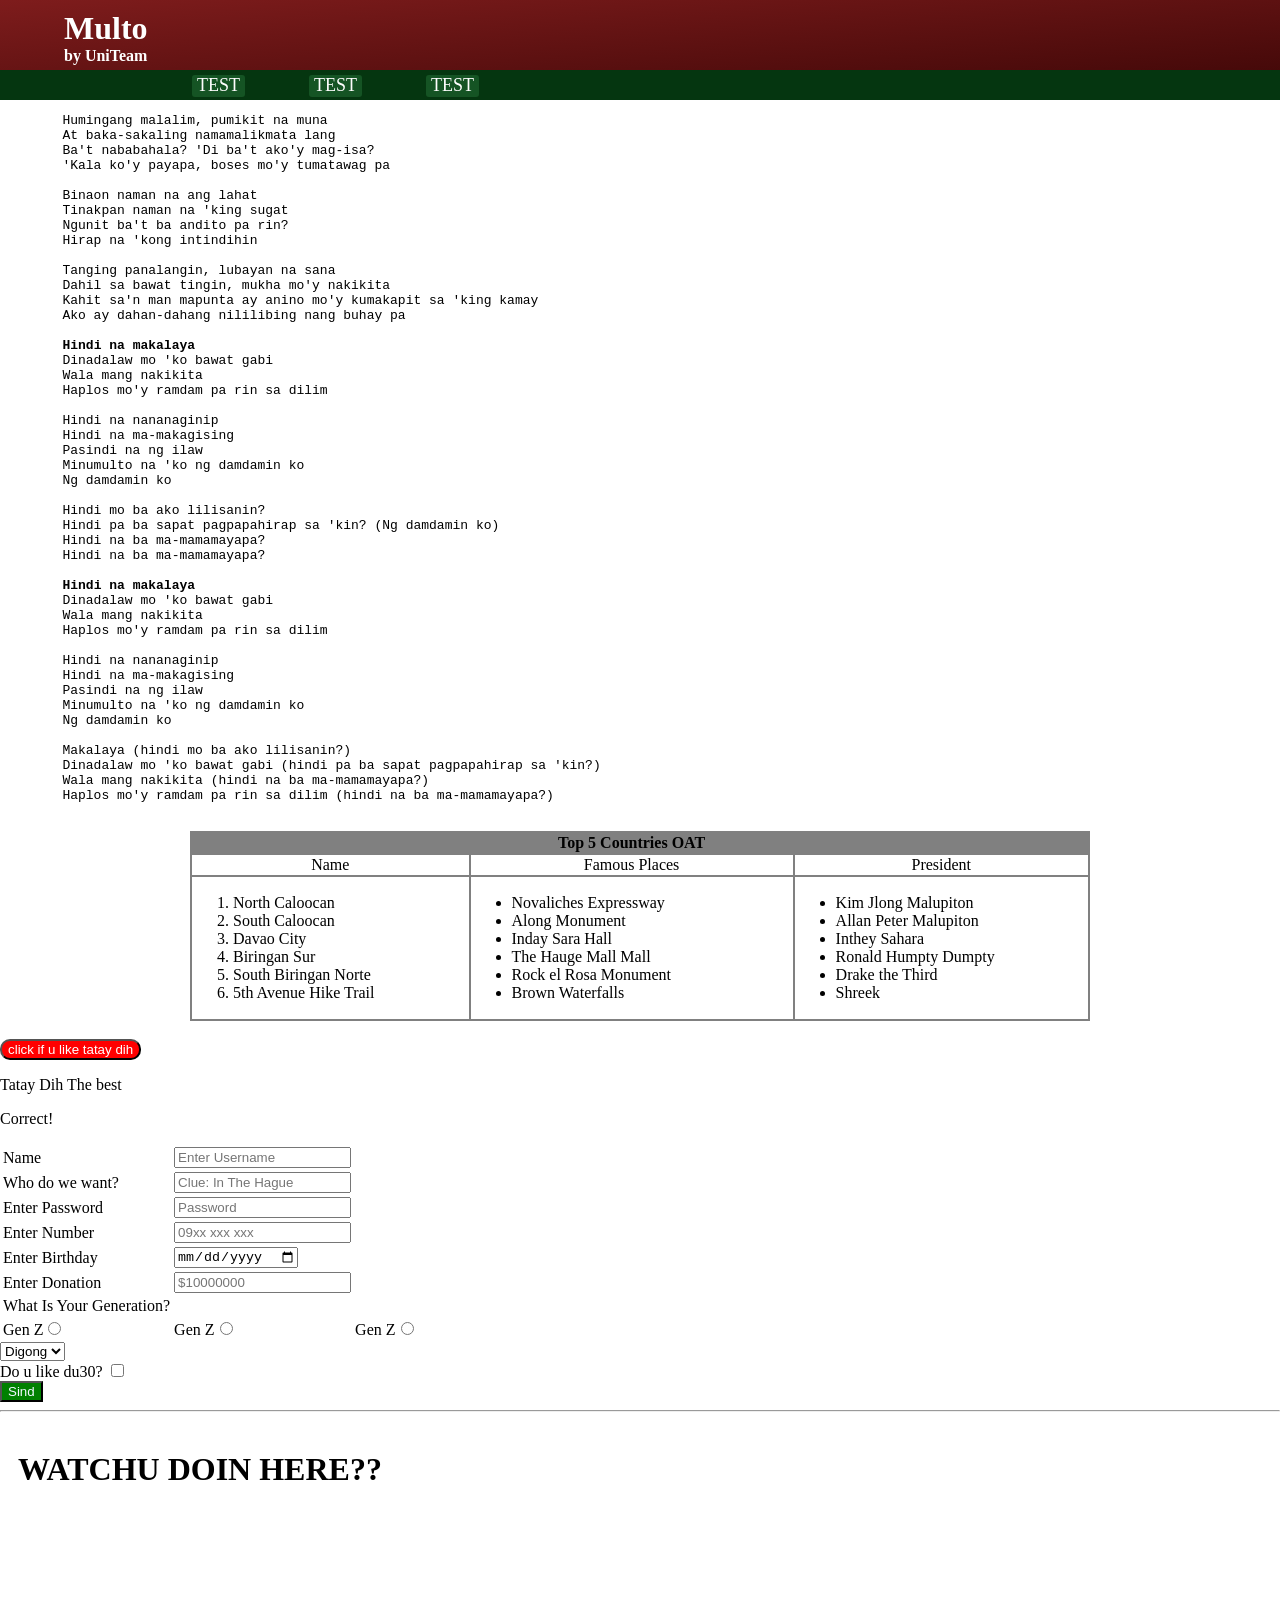
<file: index.html>
<!DOCTYPE html>
<html lang="en">

<head>
    <meta charset="UTF-8">
    <meta name="viewport" content="width=device-width, initial-scale=1.0">
    <title>Welcome!</title>
    <link rel="stylesheet" href="styles.css">
</head>

<body>
    <header>
        <h1>Multo</h1>
        <h4>by UniTeam</h4>
        <div>
            <nav>
                <a href="kulasok.html">TEST</a>
                <a href="kulasok.html">TEST</a>
                <a href="kulasok.html">TEST</a>
            </nav>
        </div>
    </header>
    <pre>
        Humingang malalim, pumikit na muna
        At baka-sakaling namamalikmata lang
        Ba't nababahala? 'Di ba't ako'y mag-isa?
        'Kala ko'y payapa, boses mo'y tumatawag pa

        Binaon naman na ang lahat
        Tinakpan naman na 'king sugat
        Ngunit ba't ba andito pa rin?
        Hirap na 'kong intindihin

        Tanging panalangin, lubayan na sana
        Dahil sa bawat tingin, mukha mo'y nakikita
        Kahit sa'n man mapunta ay anino mo'y kumakapit sa 'king kamay
        Ako ay dahan-dahang nililibing nang buhay pa

        <b>Hindi na makalaya</b>
        Dinadalaw mo 'ko bawat gabi
        Wala mang nakikita
        Haplos mo'y ramdam pa rin sa dilim

        Hindi na nananaginip
        Hindi na ma-makagising
        Pasindi na ng ilaw
        Minumulto na 'ko ng damdamin ko
        Ng damdamin ko

        Hindi mo ba ako lilisanin?
        Hindi pa ba sapat pagpapahirap sa 'kin? (Ng damdamin ko)
        Hindi na ba ma-mamamayapa?
        Hindi na ba ma-mamamayapa?

        <b>Hindi na makalaya</b>
        Dinadalaw mo 'ko bawat gabi
        Wala mang nakikita
        Haplos mo'y ramdam pa rin sa dilim

        Hindi na nananaginip
        Hindi na ma-makagising
        Pasindi na ng ilaw
        Minumulto na 'ko ng damdamin ko
        Ng damdamin ko

        Makalaya (hindi mo ba ako lilisanin?)
        Dinadalaw mo 'ko bawat gabi (hindi pa ba sapat pagpapahirap sa 'kin?)
        Wala mang nakikita (hindi na ba ma-mamamayapa?)
        Haplos mo'y ramdam pa rin sa dilim (hindi na ba ma-mamamayapa?)
    </pre>

    <table bgcolor="grey" width="900" align="center">
        <th width="100"></th>
        <th width="100" align="center">Top 5 Countries OAT</th>
        <tr width="100" bgcolor="white">
            <td align="center">
                Name
            </td>
            <td align="center">
                Famous Places
            </td>
            <td align="center">
                President
            </td>
        </tr>
        <tr width="100" bgcolor="white">
            <td>
                <ol>
                    <li> North Caloocan</li>
                    <li> South Caloocan</li>
                    <li> Davao City</li>
                    <li> Biringan Sur</li>
                    <li> South Biringan Norte</li>
                    <li> 5th Avenue Hike Trail</li>
                </ol>
            </td>
            <td width="100" bgcolor="white">
                <ul>
                    <li> Novaliches Expressway</li>
                    <li>Along Monument</li>
                    <li>Inday Sara Hall</li>
                    <li>The Hauge Mall Mall</li>
                    <li>Rock el Rosa Monument</li>
                    <li>Brown Waterfalls</li>
                </ul>
            </td>
            <td width="100" bgcolor="white">
                <ul>
                    <li> Kim Jlong Malupiton</li>
                    <li>Allan Peter Malupiton</li>
                    <li>Inthey Sahara</li>
                    <li>Ronald Humpty Dumpty</li>
                    <li>Drake the Third</li>
                    <li>Shreek</li>
                </ul>
            </td>
        </tr>

    </table>
    <br>
    <a href="https://rodrigoroaduterte.com/">
        <button onclick="dothis()" style="background-color: red; color: white ;border-radius: 10px;">click if u like
            tatay dih</button>
    </a>
    <p id="tete">Tatay Dih The best</p>
    <p id="DDS">Correct!</p>







    <form action="">
        <table>
            <tr>
                <td><label for="name">Name</label> </td>
                <td><input type="text" name="Name" id="Name" placeholder="Enter Username"> </td>
            </tr>
            <tr>
                <td><label for="Dih">Who do we want?</label></td>
                <td><input type="text" name="Dih" id="Name" placeholder="Clue: In The Hague">
                </td>
            </tr>
            <tr>
                <td><label for="Dih">Enter Password</label></td>
                <td><input type="password" name="password" id="Name" placeholder="Password" req></td>
            </tr>

            <tr>
                <td><label for="numer">Enter Number</label></td>
                <td><input type="tel" name="cpnam" id="Name" placeholder="09xx xxx xxx" req></td>
            </tr>
            <tr>
                <td><label for="gmil">Enter Birthday</label></td>
                <td><input type="date" name="number" id="Name"></td>
            </tr>
            <tr>
                <td><label for="gmil">Enter Donation</label></td>
                <td><input type="number" name="number" id="Name" placeholder="$10000000" required min="100"></td>
            </tr>
            <tr>
                <td>What Is Your Generation?</td>
            </tr>
            <tr>
                <td><label>Gen Z</label><input type="radio" name="gen" value="1"></td>
                <td><label>Gen Z</label><input type="radio" name="gen" value="2"></td>
                <td><label>Gen Z</label><input type="radio" name="gen" value="3"></td>
            </tr>
        </table>
        <select name="dropdown" id="breakitdown">
            <option value="digs">Digong</option>
            <option value="sara">Sarah</option>
            <option value="basta">Bastee</option>
        </select>
        <br>
        <label for="checkbox">Do u like du30?</label>
        <input type="checkbox" name="" id="">
    </form>
    <a href="https://www.icc-cpi.int/philippines/duterte">
        <button style="background-color: green ; color: aliceblue;">Sind</button>
    </a>
    <hr>
    <iframe align="center" ; src="kulasok.html" frameborder="0" width="500" height="600" ; style="padding: 10px" ;>
    </iframe>

    <script>
        function dothis() {
            document.getElementById("DDS").innerHTML = "TANGINAMO GAGO PAKYU"
        }
    </script>
</body>

</html>
</file>
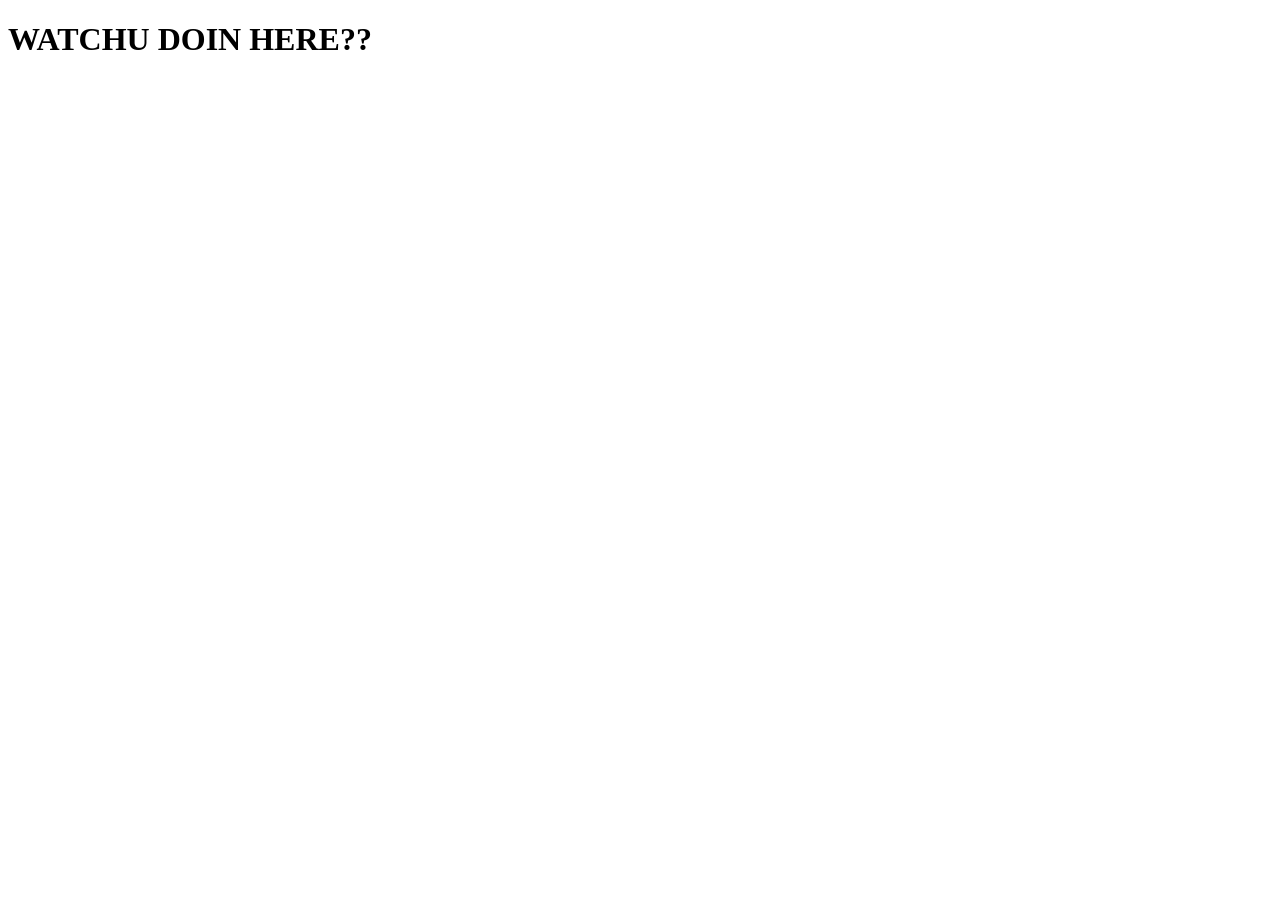
<file: kulasok.html>
<!DOCTYPE html>
<html lang="en">
<head>
    <meta charset="UTF-8">
    <meta name="viewport" content="width=device-width, initial-scale=1.0">
    <title>???</title>
</head>
<body bgcolor="white">
    <h1><b>WATCHU DOIN HERE??</b></h1>
</body>
</html>
</file>
<file: styles.css>
body {
    padding: 0px;
    padding-top: 100px;
    border: 0px;
    margin: 0;
}

h1 {
    font-size: xx-large;
    font-family: Verdana;
    color: rgb(255, 255, 255);
    padding-left: 5%;
    padding-top: 10px;
    margin: 0;
    border-bottom: 0;
}

h4 {
    font-family: Verdana;
    color: rgb(255, 255, 255);
    padding-left: 5%;
    padding-top: 0;
    padding-bottom: 5px;
    margin: 0;
    border-top: 0;
}

header {
    background: linear-gradient(to bottom right, #7e1c1c, #3c0606);
    width: 100%;
    height: 100px;
    border-top: 0px;
    position: fixed;
    top: 0;
}


nav {
    height: 25px;
    background-color: #053610;
    width: 100%;
    padding-top: 5px;
    display: flex;
    justify-content: left;
    padding-left: 10%;
}

nav a {
    font-family: Tahoma;
    color: white;
    background: #155424;
    text-decoration: none;
    font-size: 18px;
    padding-left: 5px;
    padding-right: 5px;
    border-radius: 3px;
    border: 3px;
    margin-left: 5%;
    margin-bottom: 3px;
}

nav a

pre {
    border-top: 120px;
}
</file>
